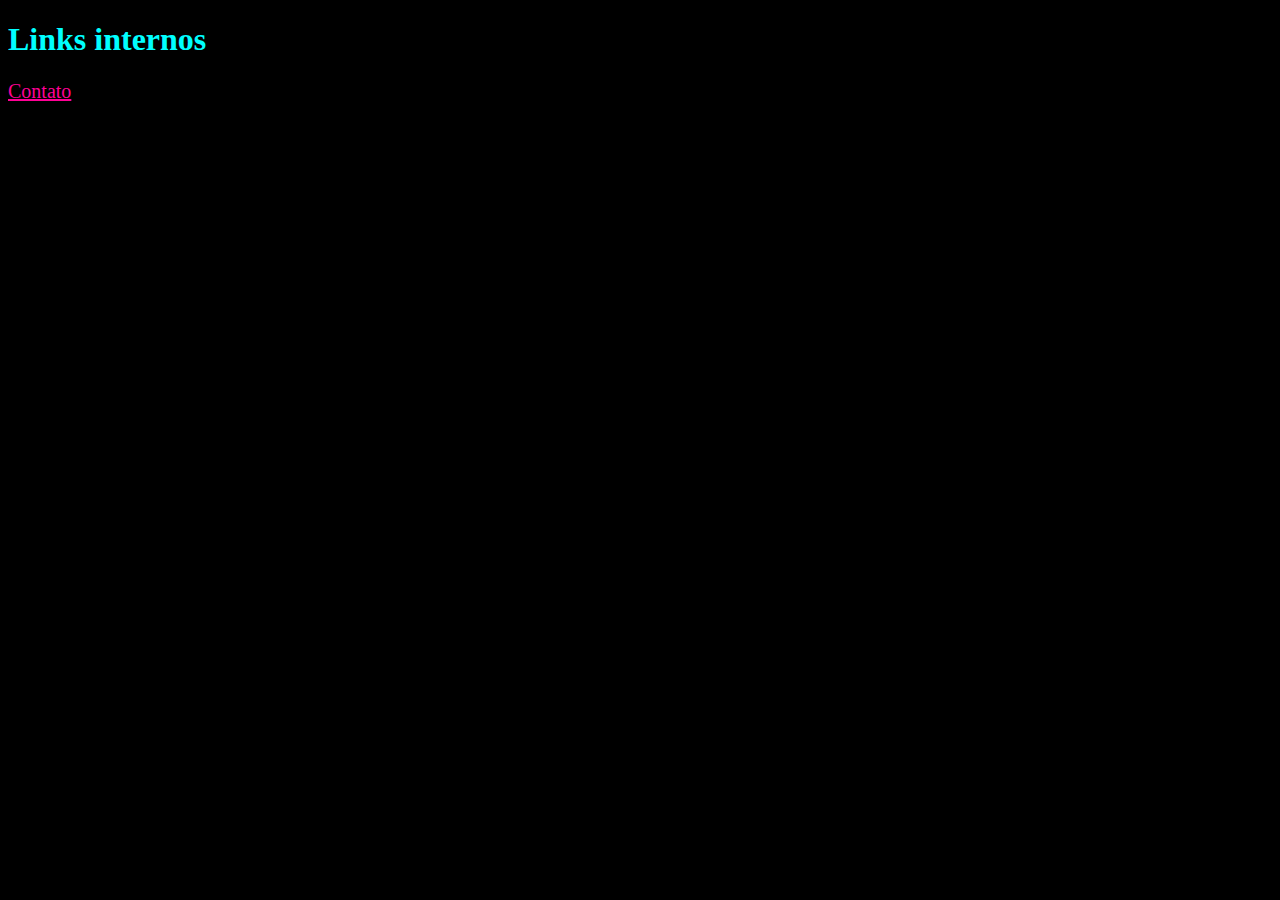
<file: index.html>
<!DOCTYPE html>
<html lang="en">
<head>
    <link rel="stylesheet" href="styles.css">
    <meta charset="UTF-8">
    <meta http-equiv="X-UA-Compatible" content="IE=edge">
    <meta name="viewport" content="width=device-width, initial-scale=1.0">
    <title>Links internos</title>
</head>
<body>
    <h1>Links internos</h1>
    
    <a href="Contato/contato.html">Contato</a>
</body>
</html>
</file>
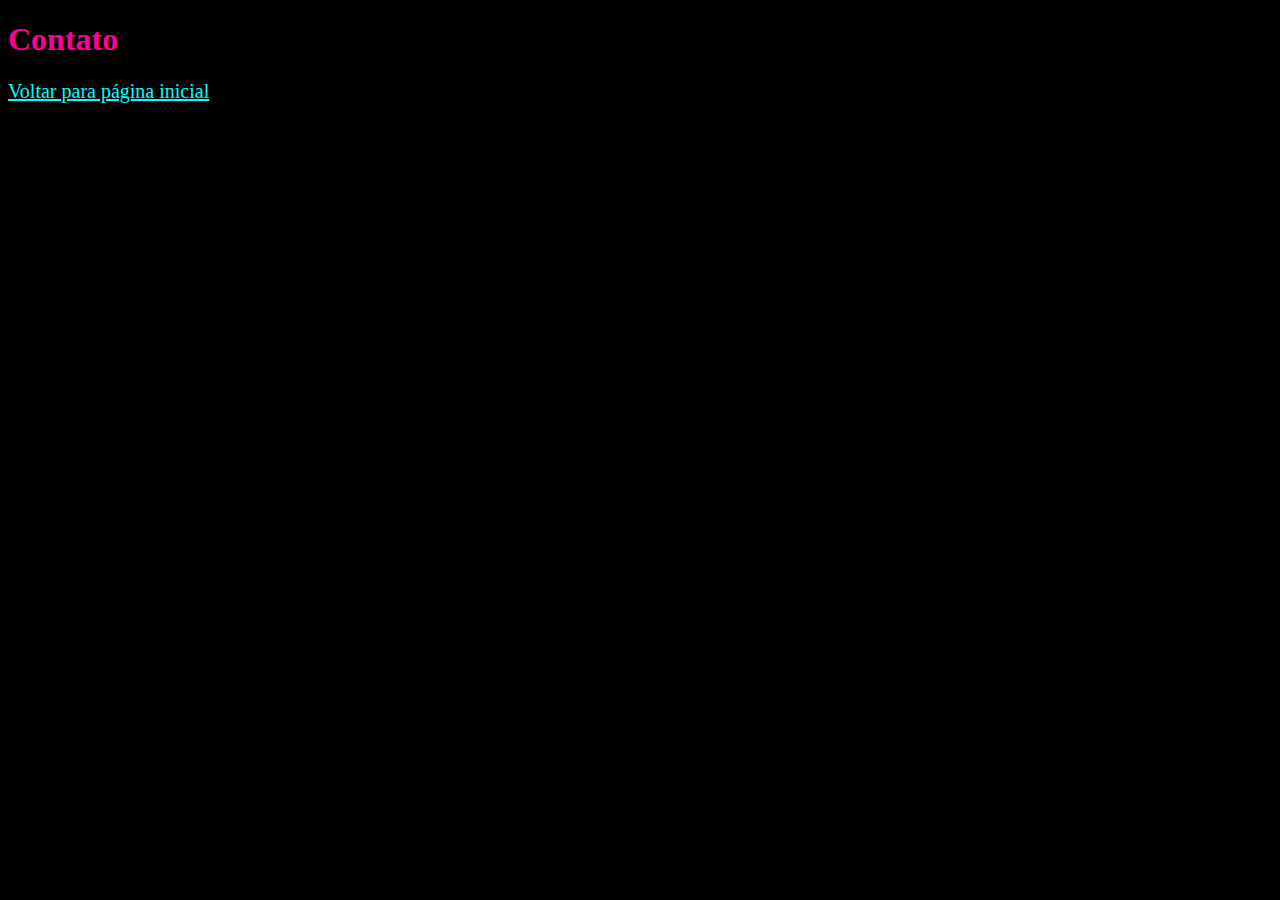
<file: contato/contato.html>
<!DOCTYPE html>
<html lang="en">
<head>
    <link rel="stylesheet" href="styles.css">
    <meta charset="UTF-8">
    <meta http-equiv="X-UA-Compatible" content="IE=edge">
    <meta name="viewport" content="width=device-width, initial-scale=1.0">
    <title>Link Interno</title>
</head>
<body>
    <h1>Contato</h1>
    <a href="../index.html">Voltar para página inicial</a>
</body>
</html>
</file>
<file: styles.css>
html{
    background-color: black;
    color: cyan;
}
a{
    font-size: 20px;
    background-color: black;
    color: #ff0095;
}
</file>
<file: contato/styles.css>
html{
    background-color: black;
    color: #ff0095;
}
a{
    font-size: 20px;
    background-color: black;
    color: cyan;
}
</file>
